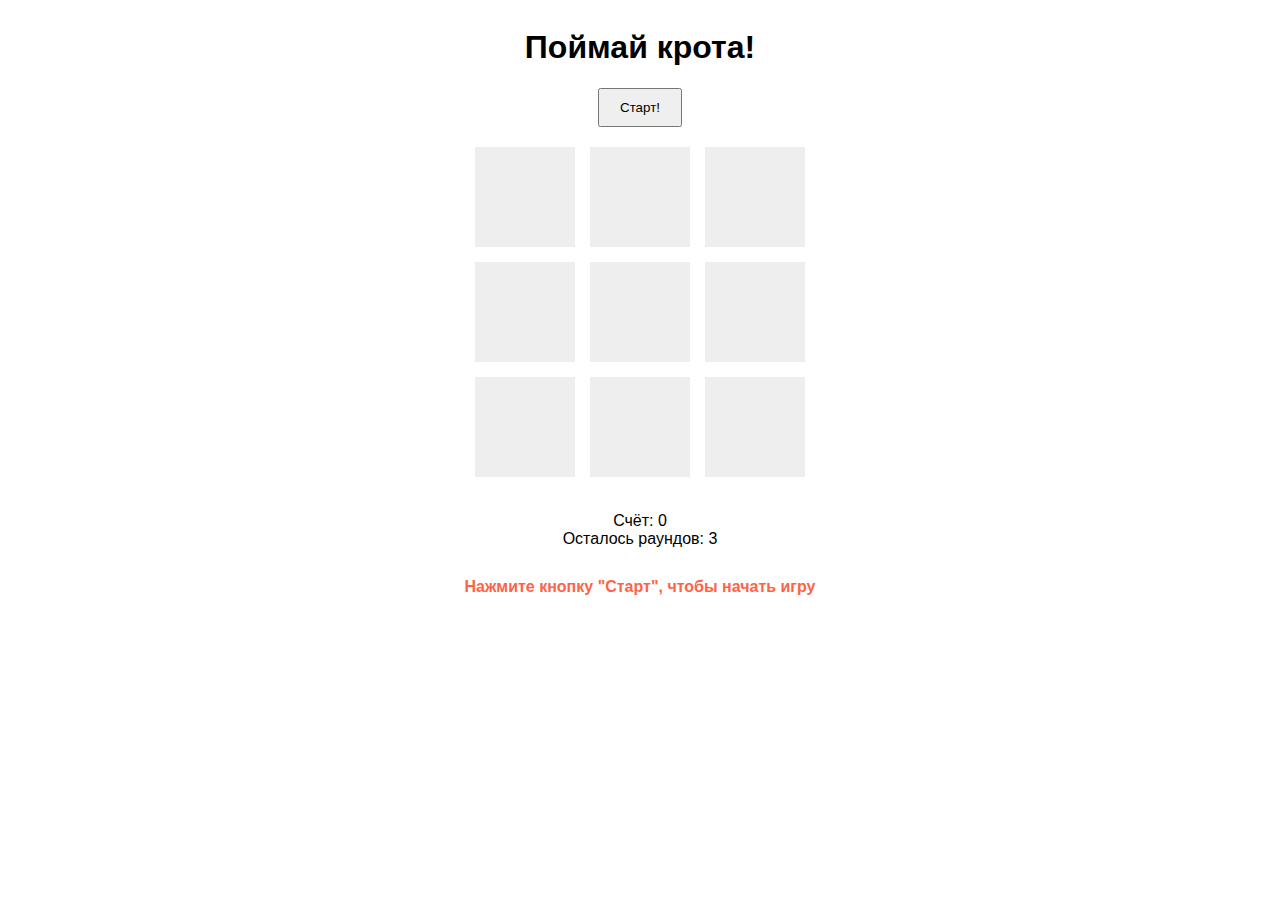
<file: index.html>
<!DOCTYPE html>
<html lang="en">
<head>
  <meta charset="UTF-8">
  <meta name="viewport" content="width=device-width, initial-scale=1.0">
  <link rel="stylesheet" href="style.css">
  <title>Catch mole</title>
</head>
<body>
  <div class="container">
    <h1 class="title">Поймай крота!</h1>
    <button class="start-button" id="start-button">Старт!</button>
    <div class="game-board">
      <div class="cell"></div>
      <div class="cell"></div>
      <div class="cell"></div>
      <div class="cell"></div>
      <div class="cell"></div>
      <div class="cell"></div>
      <div class="cell"></div>
      <div class="cell"></div>
      <div class="cell"></div>
    </div>
    <p class="score" id="score">Счёт: 0</p>
    <p class="rounds" id="rounds">Осталось раундов: 3</p>
    <p class="message" id="message">Нажмите кнопку "Старт", чтобы начать игру</p>
  </div>
  <script src="main.js"></script>
</body>
</html>
</file>
<file: style.css>
p {
  margin: 0;
}

.container {
  display: flex;
  flex-direction: column;
  align-items: center;
  font-family: Arial, sans-serif;
}

.start-button {
  padding: 10px 20px;
  cursor: pointer;
  transition: all 1s ease-out;
}

.game-board {
  display: flex;
  width: 330px;
  flex-wrap: wrap;
  justify-content: space-between;
  margin: 20px 0;
}

.cell {
  width: 100px;
  height: 100px;
  background-color: #eee;
  margin-bottom: 15px;
  display: flex;
  justify-content: center;
  /* align-items: center; */
  font-size: 2em;
  cursor: pointer;
  transition: all 1s ease-out;
  pointer-events: none;
  font-size: 65px;
}

.active {
  pointer-events: auto;
  cursor: pointer;
}

.cell:hover {
  background-color: #ddd;
}

.message {
  margin: 30px 0;
  color: tomato;
  font-weight: bold;
  animation: .5s infinite alternate hide;
}

@keyframes hide {
  from {
    opacity: 0;
  }
  
  to {
    opacity: 1;
  }
}
</file>
